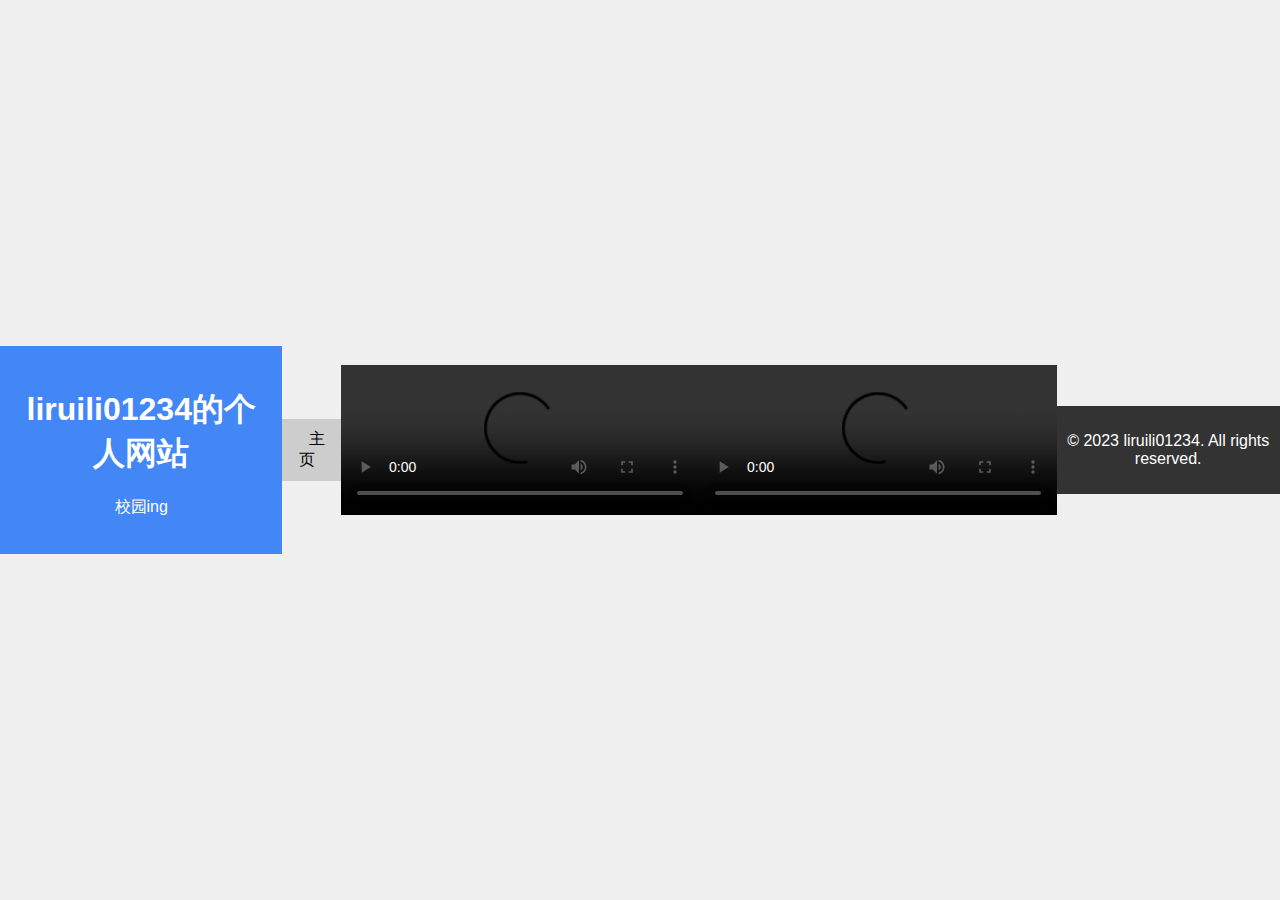
<file: liruili01234/sp/mp4.html>
<!DOCTYPE html>
<html lang="en">
<head>
    <meta charset="UTF-8">
    <meta name="viewport" content="width=device-width, initial-scale=1.0">
    <title>Video Showcase</title>
    <style>
        body {
            display: flex;
            justify-content: space-around;
            align-items: center;
            height: 100vh;
            margin: 0;
            background-color: #f0f0f0;
            font-family: Arial, sans-serif;
        }
        header {
          background-color: #4287f5;
          color: white;
          padding: 20px;
          text-align: center;
        }
        nav {
          background-color: #cdcdcd;
          padding: 10px;
          text-align: center;
        }
        nav a {
          color: black;
          margin: 0 10px;
          text-decoration: none;
        }
        main {
          margin: 20px;
        }
        footer {
          background-color: #333;
          color: white;
          padding: 10px;
          text-align: center;
        }
        video {
            width: 480px;
            height: auto;
            margin-bottom: 20px;
        }
    </style>
</head>
<body>
    <header>
      <h1>liruili01234的个人网站</h1>
      <p>校园ing</p>
    </header>
     
    <nav>
      <a href="../index.html">主页</a>
    </nav>

    <!-- 示例视频引用，请替换src属性值为实际可用的视频链接 -->
    <video controls>
        <source src="https://my.microsoftpersonalcontent.com/personal/DE07043D8AACE6CF/_layouts/15/download.aspx?UniqueId=d1377538-4c48-49a4-a414-a614fc34cc91&Translate=false&tempauth=eyJhbGciOiJIUzI1NiIsInR5cCI6IkpXVCJ9.[base64].LTblXmo1NIZKdUZcGrMXKFI7Ttvppafrbgwj75fDnVc&ApiVersion=2.1" type="video/mp4">
        Your browser does not support the video tag.
    </video>

    <!-- 可以根据需要添加更多视频 -->
    <video controls>
        <source src="https://my.microsoftpersonalcontent.com/personal/DE07043D8AACE6CF/_layouts/15/download.aspx?UniqueId=05ec802c-8383-4226-ad43-7e13565a72ad&Translate=false&tempauth=eyJhbGciOiJIUzI1NiIsInR5cCI6IkpXVCJ9.[base64].O1nb0HRAEeknPrakS2QN0qnLMn76aE6joz8Brn31rbY&ApiVersion=2.1" type="video/mp4">
        Your browser does not support the video tag.
    </video>

    <footer>
        <p>&copy; 2023 liruili01234. All rights reserved.</p>
    </footer>
</body>
</html>
</file>
